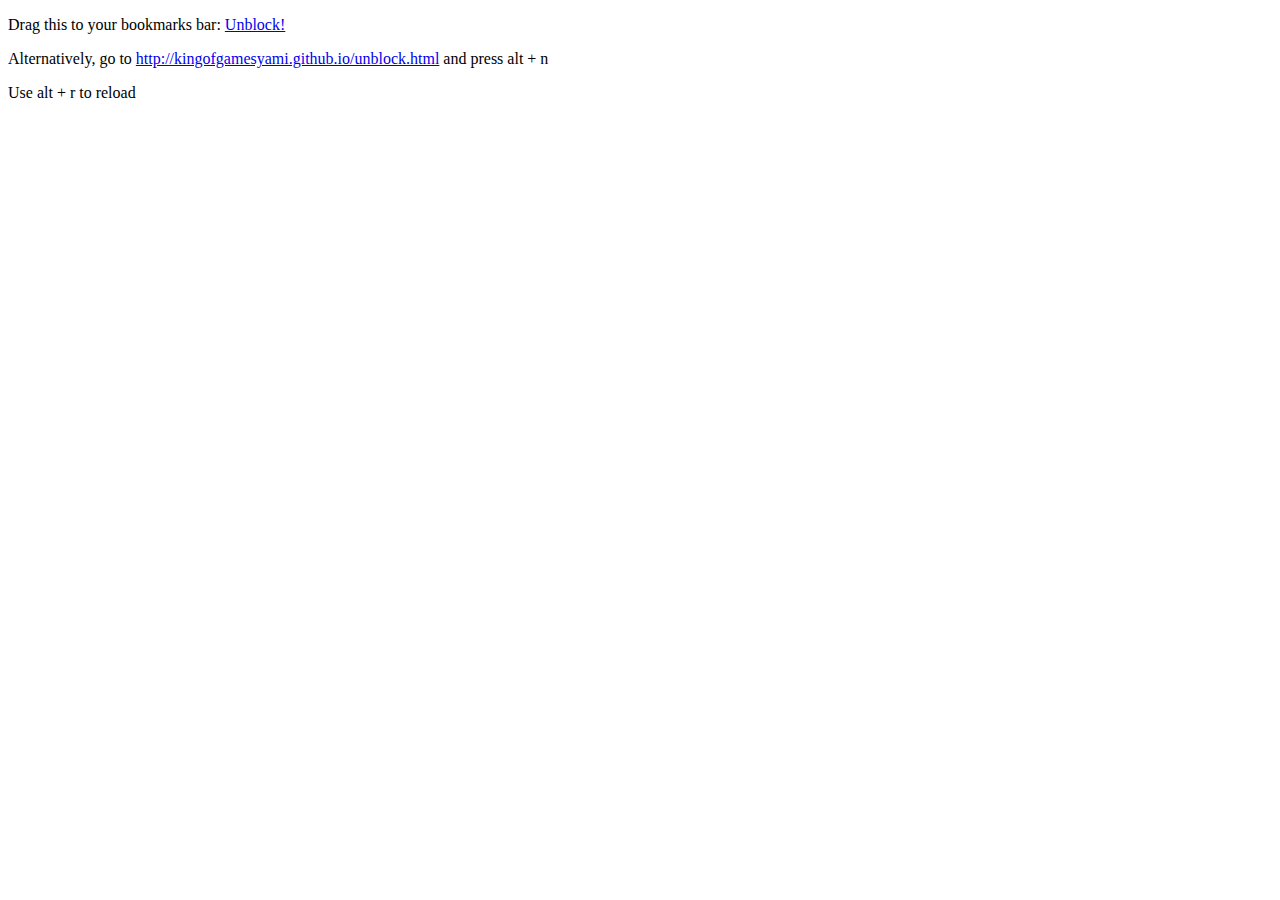
<file: index.html>
<!DOCTYPE html>
<html>
  <p>Drag this to your bookmarks bar: <a href='javascript:(function()%7Bvar curpage %3D window.location.href%3Bvar newpage %3D curpage.slice( curpage.indexOf( "url%3D" ) %2B 4%2C curpage.indexOf( "%26oI%3D" ) )%3Bwindow.location.href %3D "http%3A%2F%2Fkingofgamesyami.github.io%2Funblock.html%3Fhttp%3A%2F%2F" %2B newpage%7D)()'>Unblock!</a></p>
  <p>Alternatively, go to <a href="http://kingofgamesyami.github.io/unblock.html">http://kingofgamesyami.github.io/unblock.html</a> and press alt + n</p>
  <p>Use alt + r to reload</p>
</html>
</file>
